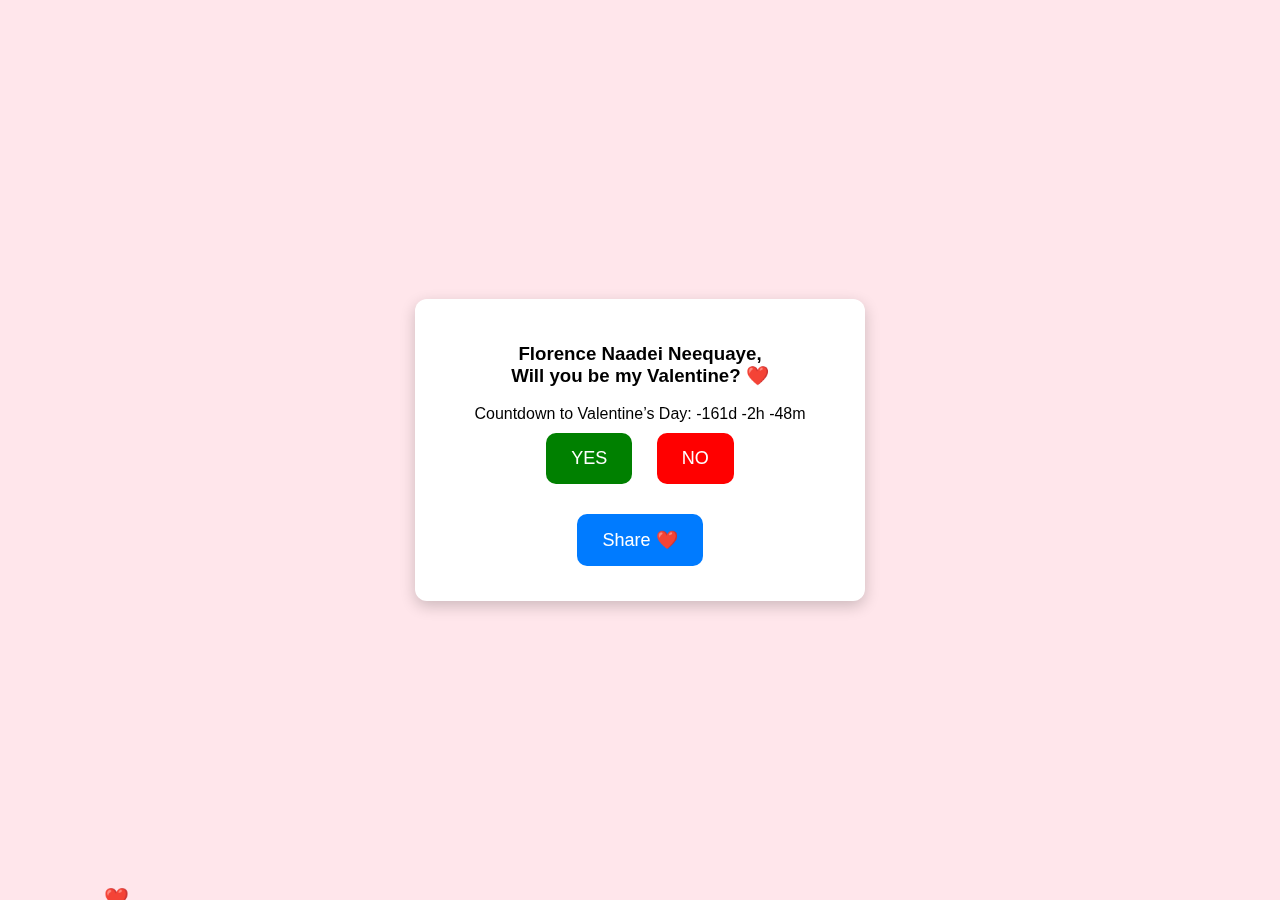
<file: Valentine.html>
<!DOCTYPE html>
<html lang="en">
<head>
<meta charset="UTF-8">
<meta name="viewport" content="width=device-width, initial-scale=1.0">
<title>Be My Valentine ❤️</title>

<style>
body {
    font-family: Arial, sans-serif;
    text-align: center;
    background: #ffe6eb;
    display: flex;
    justify-content: center;
    align-items: center;
    height: 100vh;
    margin: 0;
    overflow: hidden;
}

.container {
    background: white;
    padding: 25px;
    border-radius: 12px;
    box-shadow: 0 5px 15px rgba(0,0,0,0.2);
    width: 90%;
    max-width: 400px;
    position: relative;
    z-index: 2;
}

button {
    padding: 15px 25px;
    font-size: 18px;
    border: none;
    border-radius: 10px;
    cursor: pointer;
    color: white;
    margin: 10px;
}

#yesBtn { background: green; }
#noBtn { background: red; }

#shareBtn { background: #007bff; }

#response {
    margin-top: 10px;
    font-weight: bold;
}

#countdown {
    margin-top: 10px;
    font-size: 16px;
}

/* Floating hearts */
.heart {
    position: fixed;
    bottom: -10px;
    font-size: 20px;
    animation: floatUp linear forwards;
}

@keyframes floatUp {
    from { transform: translateY(0); opacity: 1; }
    to { transform: translateY(-110vh); opacity: 0; }
}

/* Fireworks canvas */
canvas {
    position: fixed;
    top: 0;
    left: 0;
    pointer-events: none;
}
</style>
</head>

<body>

<canvas id="fireworks"></canvas>

<div class="container" id="mainPage">
    <h3>
        Florence Naadei Neequaye,<br>
        Will you be my Valentine? ❤️
    </h3>

    <div id="countdown"></div>

    <button id="yesBtn">YES</button>
    <button id="noBtn">NO</button>

    <div id="response"></div>

    <button id="shareBtn">Share ❤️</button>
</div>

<div class="container" id="lovePage" style="display:none;">
    <h2>❤️ My Valentine ❤️</h2>
    <p>
        Florence, you make every day brighter,
        every smile warmer, and every moment special.
        Thank you for being you.
        I can't wait to spend this Valentine
        and many more with you.
    </p>
    <h3>❤️ I Love You ❤️</h3>
</div>

<audio id="music" loop>
<source src="https://www.bensound.com/bensound-music/bensound-romantic.mp3">
</audio>

<script>
/* MUSIC */
const music = document.getElementById("music");
document.addEventListener("click", () => {
    music.play().catch(()=>{});
}, { once: true });

/* COUNTDOWN */
function updateCountdown(){
    const valDay = new Date("Feb 14, 2026 00:00:00").getTime();
    const now = new Date().getTime();
    const diff = valDay - now;

    const d = Math.floor(diff/(1000*60*60*24));
    const h = Math.floor((diff%(1000*60*60*24))/(1000*60*60));
    const m = Math.floor((diff%(1000*60*60))/(1000*60));

    document.getElementById("countdown").innerHTML =
        `Countdown to Valentine’s Day: ${d}d ${h}h ${m}m`;
}
setInterval(updateCountdown, 60000);
updateCountdown();

/* FLOATING HEARTS */
setInterval(()=>{
    const heart = document.createElement("div");
    heart.className = "heart";
    heart.innerHTML = "❤️";
    heart.style.left = Math.random()*100+"vw";
    heart.style.animationDuration = 4+Math.random()*4+"s";
    document.body.appendChild(heart);
    setTimeout(()=>heart.remove(),8000);
},500);

/* YES BUTTON */
let size = 18;
let clicks = 0;

const yesBtn = document.getElementById("yesBtn");
const noBtn = document.getElementById("noBtn");

yesBtn.onclick = () => {
    clicks++;
    size += 6;
    yesBtn.style.fontSize = size+"px";

    if(clicks < 3){
        response.innerHTML = "Are you sure? ❤️";
    } else if(clicks < 5){
        response.innerHTML = "Really really sure?";
    } else {
        response.innerHTML = "Best Valentine ever!";
        noBtn.style.display="none";
        startFireworks();
        setTimeout(showLovePage,3000);
    }
};

/* RUNNING NO BUTTON */
function moveNo(){
    const box = document.querySelector(".container");
    const x = Math.random()*(box.clientWidth-80);
    const y = Math.random()*(box.clientHeight-40);

    noBtn.style.position="absolute";
    noBtn.style.left=x+"px";
    noBtn.style.top=y+"px";
}
noBtn.onmouseover = moveNo;
noBtn.onclick = moveNo;

/* SHARE BUTTON */
document.getElementById("shareBtn").onclick = async ()=>{
    if(navigator.share){
        await navigator.share({
            title:"Be My Valentine ❤️",
            text:"Will you be my Valentine?",
            url:location.href
        });
    } else {
        alert("Copy link and share!");
    }
};

/* LOVE PAGE */
function showLovePage(){
    document.getElementById("mainPage").style.display="none";
    document.getElementById("lovePage").style.display="block";
}

/* FIREWORKS */
const canvas = document.getElementById("fireworks");
const ctx = canvas.getContext("2d");
canvas.width = innerWidth;
canvas.height = innerHeight;

let particles = [];

function startFireworks(){
    setInterval(()=>{
        for(let i=0;i<80;i++){
            particles.push({
                x:innerWidth/2,
                y:innerHeight/2,
                dx:(Math.random()-0.5)*6,
                dy:(Math.random()-0.5)*6,
                life:60
            });
        }
    },500);
}

function animate(){
    ctx.clearRect(0,0,canvas.width,canvas.height);
    particles.forEach(p=>{
        ctx.fillStyle="orange";
        ctx.fillRect(p.x,p.y,3,3);
        p.x+=p.dx;
        p.y+=p.dy;
        p.life--;
    });
    particles=particles.filter(p=>p.life>0);
    requestAnimationFrame(animate);
}
animate();
</script>

</body>
</html>
</file>
